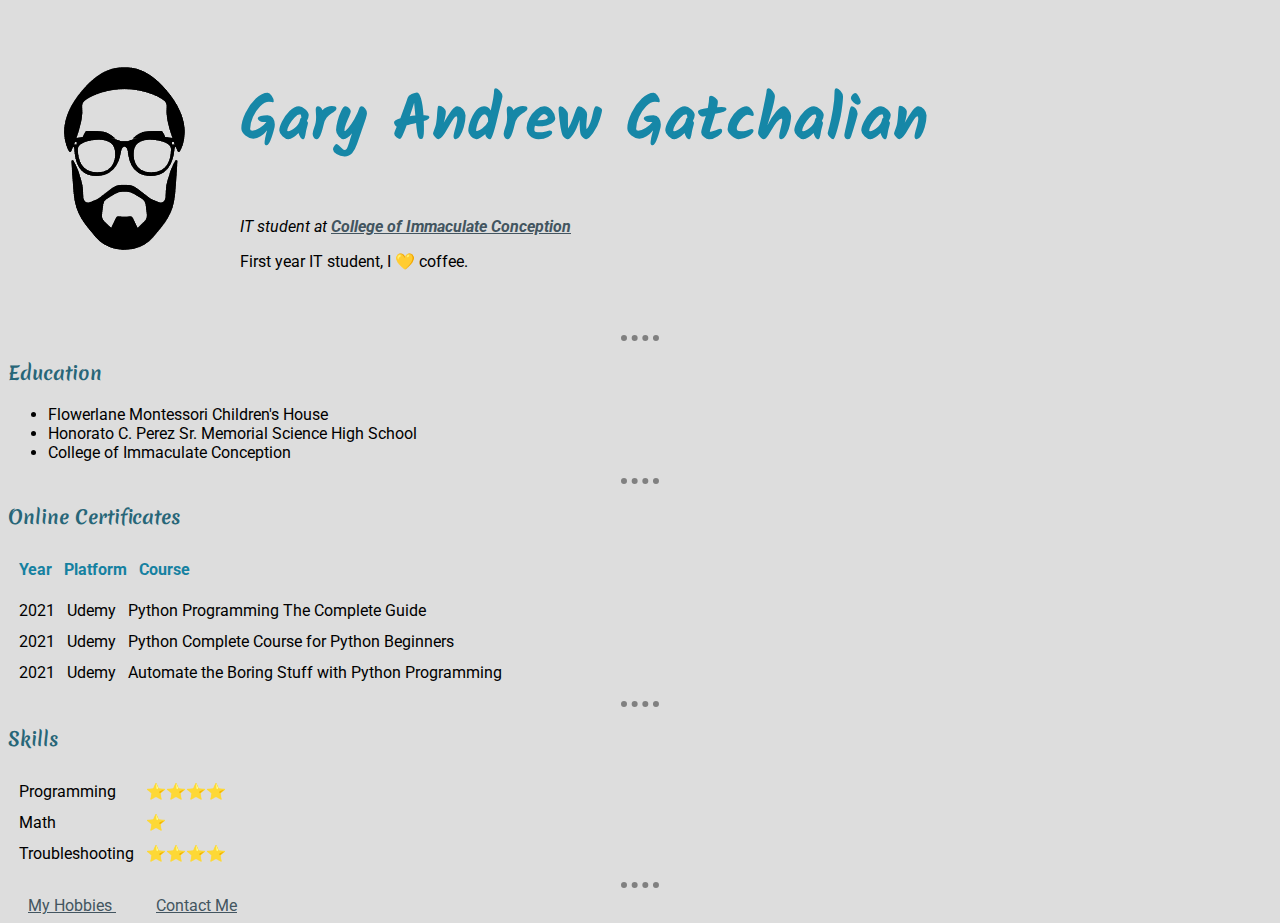
<file: index.html>
<!DOCTYPE html>
<html lang="en">

<head>
  <meta charset="UTF-8">
  <meta http-equiv="X-UA-Compatible" content="IE=edge">
  <meta name="viewport" content="width=device-width, initial-scale=1.0">
  <title>Gatchi's Personal Website</title>
  <link rel="stylesheet" href="css/styles.css">
  <link rel="preconnect" href="https://fonts.gstatic.com">
  <!-- *Google Fonts -->
  <link rel="preconnect" href="https://fonts.gstatic.com">
  <link href="https://fonts.googleapis.com/css2?family=Montserrat:wght@900&family=Roboto&family=Ubuntu&display=swap"
    rel="stylesheet">
  <link
    href="https://fonts.googleapis.com/css2?family=Amita&family=Bad+Script&family=Calligraffitti&family=Caveat&family=Clicker+Script&family=Courgette&family=Covered+By+Your+Grace&family=Damion&family=Dancing+Script&family=Delius&family=Gloria+Hallelujah&family=Gochi+Hand&family=Great+Vibes&family=Kalam&family=Merienda&family=Merriweather&family=Montserrat&family=Nothing+You+Could+Do&family=Open+Sans&family=Oswald&family=Oxygen&family=Pangolin&family=Patrick+Hand&family=Redressed&family=Roboto&family=Sacramento&family=Satisfy&family=Shadows+Into+Light&family=Stalemate&family=Tillana&display=swap"
    rel="stylesheet">
</head>


<body>



  <table cellspacing="20">
    <tr>

      <td><img src="images/profile.png" alt="Gatchi profile picture"></td>
      <td>
        <h1>Gary Andrew Gatchalian</h1>
        <p><em>IT student at <a href="https://cic.edu.ph" target="blank"><strong>College of Immaculate
                Conception</strong></em></p></a>
        <p>First year IT student, I 💛 coffee.</p>
      </td>
    </tr>
  </table>
  <br>

  <hr>
  <h3>Education</h3>
  <ul>
    <li>Flowerlane Montessori Children's House</li>
    <li>Honorato C. Perez Sr. Memorial Science High School</li>
    <li>College of Immaculate Conception</li>
  </ul>
  <hr>


  <!-- <h3>Programming Languages</h3>
  <p>These are the languages that I am hoping to learn by the end of the year.</p>
  <ul>
    <li>HTML5</li>
    <li>CSS3</li>
    <li>Javascript</li>
    <li>Python</li>
  </ul>
  <hr> -->
  <h3>Online Certificates</h3>
  <thead>
    <table class="theadCert" cellspacing="10">
      <tr>
        <th>Year</th>
        <th>Platform</th>
        <th>Course</th>
      </tr>

    </table>
  </thead>
  <tbody>
    <table cellspacing="10">

      <tr>
        <td>2021</td>
        <td>Udemy</td>
        <td>Python Programming The Complete Guide</td>
      </tr>
      <tr>
        <td>2021</td>
        <td>Udemy</td>
        <td class="udemy1">Python Complete Course for Python Beginners</td>
      </tr>
      <tr>
        <td>2021</td>
        <td>Udemy</td>
        <td>Automate the Boring Stuff with Python Programming</td>
      </tr>
    </table>
  </tbody>
  <hr>

  <h3>Skills</h3>
  <tbody>

    <table cellspacing="10">
      <tr>
        <td>Programming</td>
        <td>⭐⭐⭐⭐</td>
      </tr>
      <tr>
        <td>Math</td>
        <td>⭐</td>
      </tr>
      <tr>
        <td>Troubleshooting</td>
        <td>⭐⭐⭐⭐</td>
      </tr>

    </table>

    <hr>

    <a class="link" href="hobbies.html">My Hobbies </a>

    <a class="link" href="contact.html">Contact Me</a>


</body>

</html>
</file>
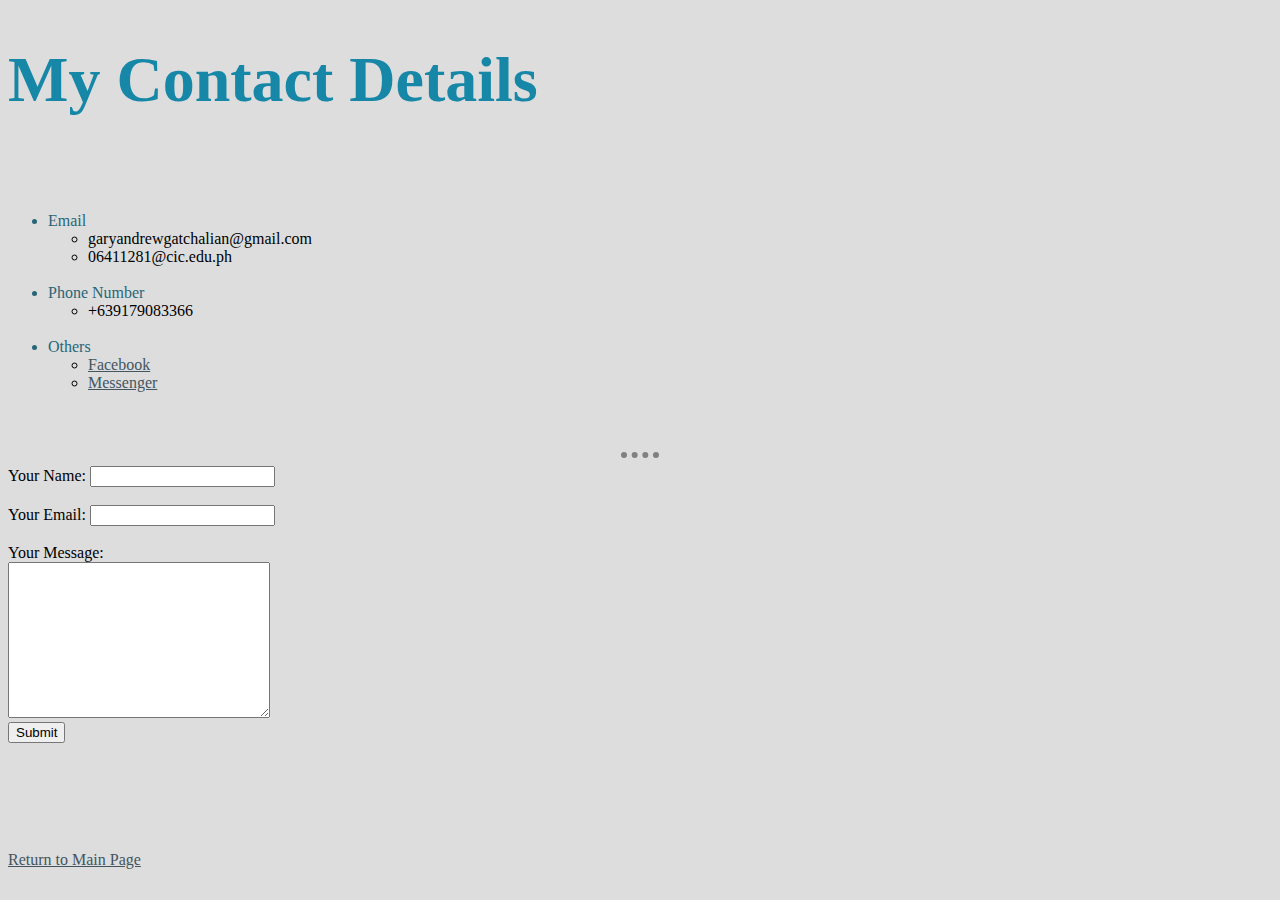
<file: contact.html>
<!DOCTYPE html>
<html lang="en">

<head>
  <meta charset="UTF-8">
  <meta http-equiv="X-UA-Compatible" content="IE=edge">
  <meta name="viewport" content="width=device-width, initial-scale=1.0">
  <title>Contact</title>
  <link rel="stylesheet" href="css/styles.css">

</head>

<body>

  <h1>My Contact Details</h1>
  <br>

  <br>
  <ul>
    <li class="contactlist">Email</li>
    <ul>
      <li>garyandrewgatchalian@gmail.com</li>
      <li>06411281@cic.edu.ph</li>
    </ul>
    <br>
    <li class="contactlist">Phone Number</li>
    <ul>
      <li>+639179083366</li>
    </ul>
    <br>
    <li class="contactlist">Others</li>
    <ul>
      <li><a href="https://www.facebook.com/gapgatchalian" target="blank">Facebook</a></li>
      <li><a href="https://m.me/gapgatchalian">Messenger
        </a></li>

    </ul>
  </ul>
  <br><br>
  <hr>
  <form action="mailto:garyandrewgatchalian@gmail.com" method="post" enctype="text/plain">
    <label for="">Your Name: </label>
    <input type="text" name="yourName" value="">
    <br><br>
    <label for="">Your Email: </label>
    <input type="email" name="yourEmail" value=""> <br><br>
    <label for="">Your Message: </label><br>
    <textarea name="yourMessage" rows="10" cols="30"></textarea><br>

    <input type="submit" name="">

    <br>
    <br>

    <br><br><br><br><br>
    <a href="index.html">Return to Main Page</a> <br>



  </form>
</body>

</html>
</file>
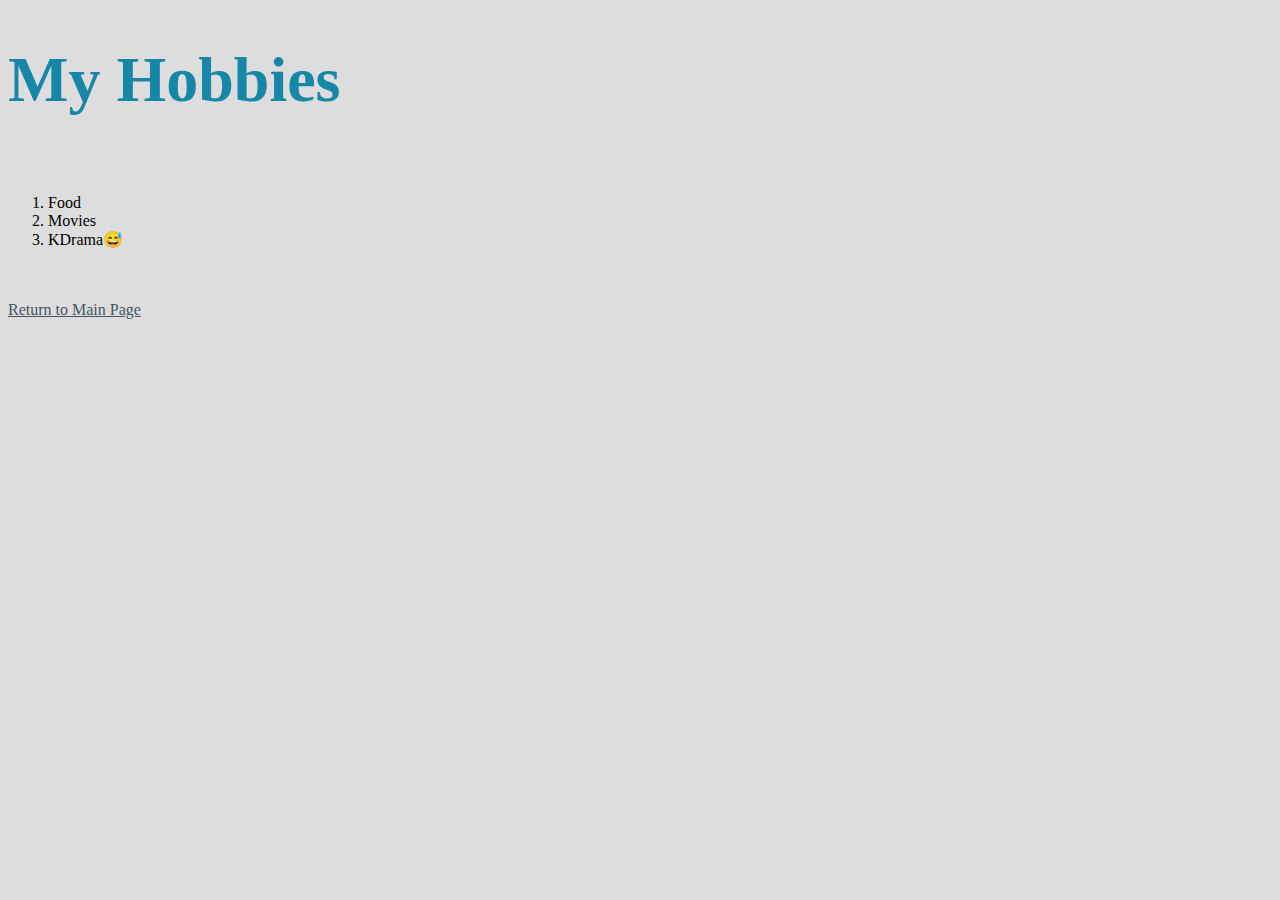
<file: hobbies.html>
<!DOCTYPE html>
<html lang="en">

<head>
    <meta charset="UTF-8">
    <meta http-equiv="X-UA-Compatible" content="IE=edge">
    <meta name="viewport" content="width=device-width, initial-scale=1.0">
    <title>My Hobbies</title>
    <link rel="stylesheet" href="css/styles.css">
</head>

<body>
    <h1>My Hobbies</h1> <br>
    <ol>
        <li>Food</li>
        <li>Movies</li>
        <li>KDrama😅</li>
    </ol>
    <br><br>
    <a href="index.html">Return to Main Page</a> <br>

</body>

</html>
</file>
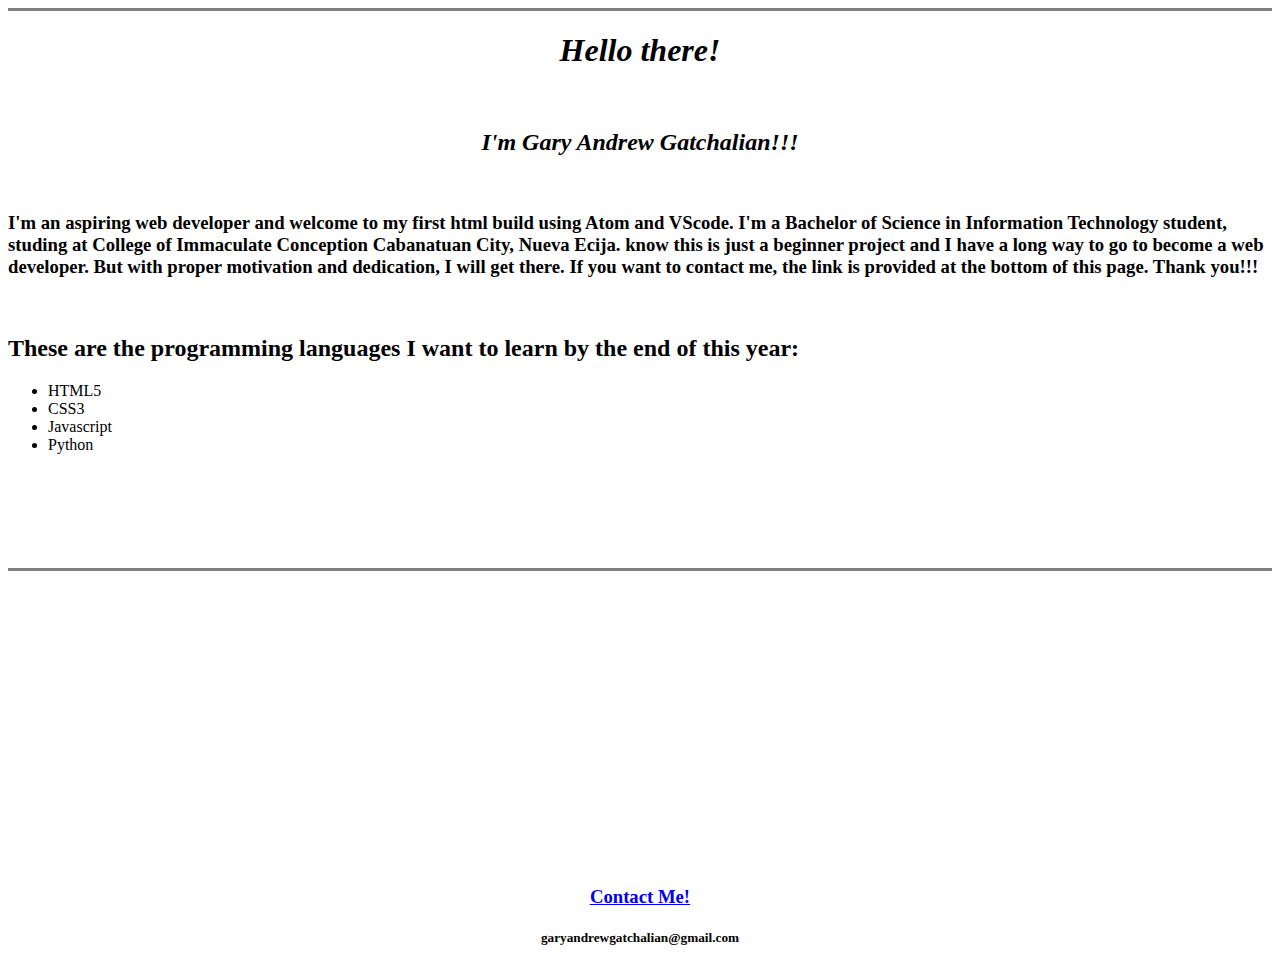
<file: index_old.html>
<!DOCTYPE html>
<html lang="en">

<head>
  <meta charset="UTF-8" />
  <meta name="viewport" content="width=device-width, initial-scale=1.0" />
  <title>Gatchi's First Web Project</title>
</head>

<body>
  <hr size='3' noshade>
  <em>
    <h1>
      <center><b>Hello there!</b></center>
    </h1>
  </em>
  <br />
  <em>
    <center>
      <h2>I'm Gary Andrew Gatchalian!!!</h2>
    </center>
  </em>
  <br />
  <h3>
    <p>I'm an aspiring web developer and welcome to my first html build using Atom and VScode. I'm a Bachelor of Science
      in Information Technology student, studing at College of Immaculate Conception Cabanatuan City, Nueva Ecija.
      know this is just a beginner project and I have a long way to go to become a web developer. But with proper
      motivation and dedication, I will get there. If you want to contact me, the link is provided at the bottom of this
      page. Thank you!!!</p>
  </h3>
  <br>
  <h2>These are the programming languages I want to learn by the end of this year:
  </h2>
  <ul>
    <li>HTML5</li>
    <li>CSS3</li>
    <li>Javascript</li>
    <li>Python</li>
  </ul>

  <br><br><br><br><br>
  <center>
    <hr size='3' noshade>
    <br><br><br><br><br><br><br><br><br><br><br><br><br><br><br><br>
    <u><a href="https://m.me/gapgatchalian" target="_blank">
        <h3>Contact Me!
          <br>
      </a></u>
    </h3>
    <h5><label for="email">garyandrewgatchalian@gmail.com</label> </h5>
  </center>
</body>

</html>
</file>
<file: css/styles.css>
/*TAGS SELECTOR*/
body {
  background-color: #dddddd;
  font-family: "Roboto", serif;
}

hr {
  border-color: gray;
  border-width: 6px;
  border-style: none;
  border-top-style: dotted;
  height: 0px;
  width: 3%;
}
h3 {
  color: #276678;
  font-family: "Merienda", cursive;
}
h1 {
  color: #1687a7;
  font-size: 4rem;
  font-family: "Kalam", cursive;
}
h2 {
  font-family: "Merienda", cursive;
}
a:hover {
  color: #387c6d;
}

a {
  color: #435560;
}

/*CLASS SELECTORS*/
.contactlist {
  color: #276678;
}

.theadCert {
  color: #1581a1;
}

.link {
  margin: 10px 20px;
}
/* .udemy1:hover{
    float:right;
    margin: 15px;
    padding: 3px;
} */
</file>
